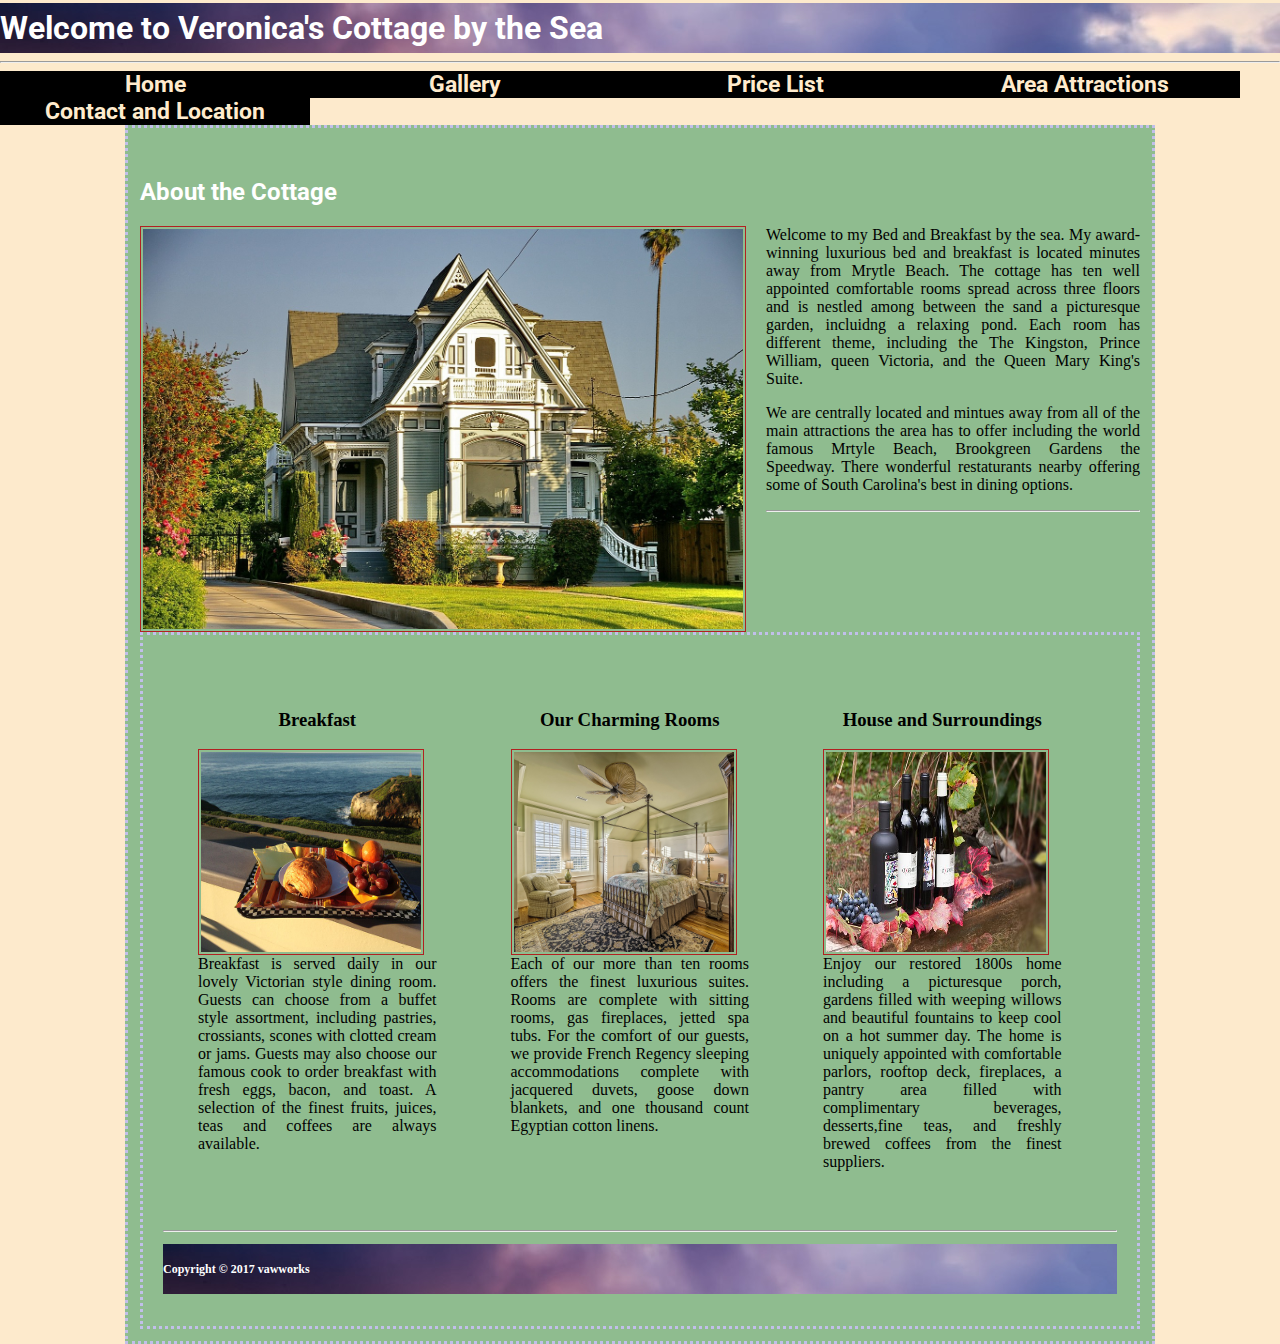
<file: index.html>
<!DOCTYPE html>
<html>
<head>
<link rel="stylesheet" type="text/css" href="css/homepage.css"/>

<link href="https://fonts.googleapis.com/css?family=Roboto" rel="stylesheet">

<!--Veronica Wade's Project Code Individual Project Submission
    Author: Veronica A. Wade
    Submission Date: July 29, 2017
-->

<title>Welcome to Veronica's cottage by the Sea</title>  
 
</head> 

<body> 
    
<div class="container">

<!--The header has an image that spans the height and width of the Header Bar. Navigation Bar.   
-->
    
    <div id="header">
    <h1>Welcome to Veronica's Cottage by the Sea</h1>
    </div>  

    <hr>
    
    <div class="nav">
    <!--Navigation Bar has no bullets and changes the link color when the user hovers to darkseagreen for easier navigation  
    -->
        <ul style="list-style: none;">
        <li><a href="../index.html">Home</a></li> 
        <li><a href="pages/gallery.html">Gallery</a></li> 
        <li><a href="pages/price%20list.html">Price List</a></li> 
        <li><a href="pages/area attractions.html">Area Attractions</a></li> 
        <li><a href="pages/contact and location.html">Contact and Location</a></li> 
        </ul>    
    </div>   


    <div id="container">

    <!--This is the container that holds all of the content and sub-divs for the home page. One main box was imbedded into the Container. Within the Mainbox 3 mini boxes were imbedded and displayed using inline-block to align them vertically
    -->
   
    <br>
     
    
    <h2>About the Cottage</h2> 
        
 <!-- Added img class = "house" in order to add a margin between the cottage house and the text 
-->
        
        
    <div class="mainimage"> 
    <img class="house" src="images/cottage.jpg" alt="cottage" height="400" width="600"/> 
    </div>
        
    <div id="mainsection">
    <p style="text-align: justify">
     Welcome to my Bed and Breakfast by the sea. My award-winning              luxurious bed and breakfast is located minutes away from Mrytle            Beach. The cottage has  ten well appointed comfortable rooms spread        across three floors and is nestled among between the sand a                picturesque garden, incluidng a relaxing pond. Each room has              different theme, including the The Kingston, Prince William, queen        Victoria, and the Queen Mary King's Suite.</p>
     
    <p style="text-align: justify"> We are centrally located and mintues        away from all of the main attractions the area has to offer including      the world famous Mrtyle Beach, Brookgreen Gardens the Speedway. There      wonderful restaturants nearby offering some of South Carolina's best      in dining options.</p> 
    <hr>
    </div> 
     
   <br>
   <br> 
   <br>
   <br>    
          
    <div class="boxes">
        
    <div class="minibox">
    <h3 style="text-align: center"> Breakfast</h3> 
    <img src="images/Breakfast.jpg" alt="bedroom" height="200" width="220"> 
    <div id="breakfast">
    <p style="text-align: justify">
    Breakfast is served daily in our lovely Victorian style dining room.       Guests can choose from a buffet style assortment, including pastries,     crossiants, scones with clotted cream or jams. Guests may also choose     our famous cook to order breakfast with fresh eggs, bacon, and toast.     A selection of the finest fruits, juices, teas and coffees are always     available.</p> 
    </div> 
    </div>    
        
    <div class="minibox">
    <h3 style="text-align: center"> Our Charming Rooms</h3> 
    <img src="images/bedroom1.jpg" alt="bedroom" height="200" width="220"> 
    <div id="accommodations">
    <p style="text-align: justify">
    Each of our more than ten rooms offers the finest luxurious suites.       Rooms are complete with sitting rooms, gas fireplaces, jetted spa         tubs. For the comfort of our guests, we provide French Regency             sleeping accommodations complete with jacquered duvets, goose down         blankets, and one thousand count Egyptian cotton linens.</p> 
    </div> 
    </div>
    
    <div class="minibox">
    <h3 style="text-align: center"> House and Surroundings</h3> 
    <img src="images/grounds3.jpg" alt="grouds" height="200" width="220"> 
    <div id="grounds">
    <p style="text-align: justify">
    Enjoy our restored 1800s home including a picturesque porch, gardens       filled with weeping willows and beautiful fountains to keep cool on a     hot summer day. The home is uniquely appointed with comfortable           parlors, rooftop deck, fireplaces, a pantry area filled with               complimentary beverages, desserts,fine teas, and freshly brewed           coffees from the finest suppliers.</p> 
    </div> 
    </div>
    
    <!--This is the container that holds all of the content related to the footer. The footer uses a background image that spans across the height and width. 
    -->
    
    <hr>    
    <div id= "footer">
       <footer>
       <p>Copyright &copy; 2017 vawworks </p>
       </footer>
    </div>
    </div>     
</body> 
</html>
</file>
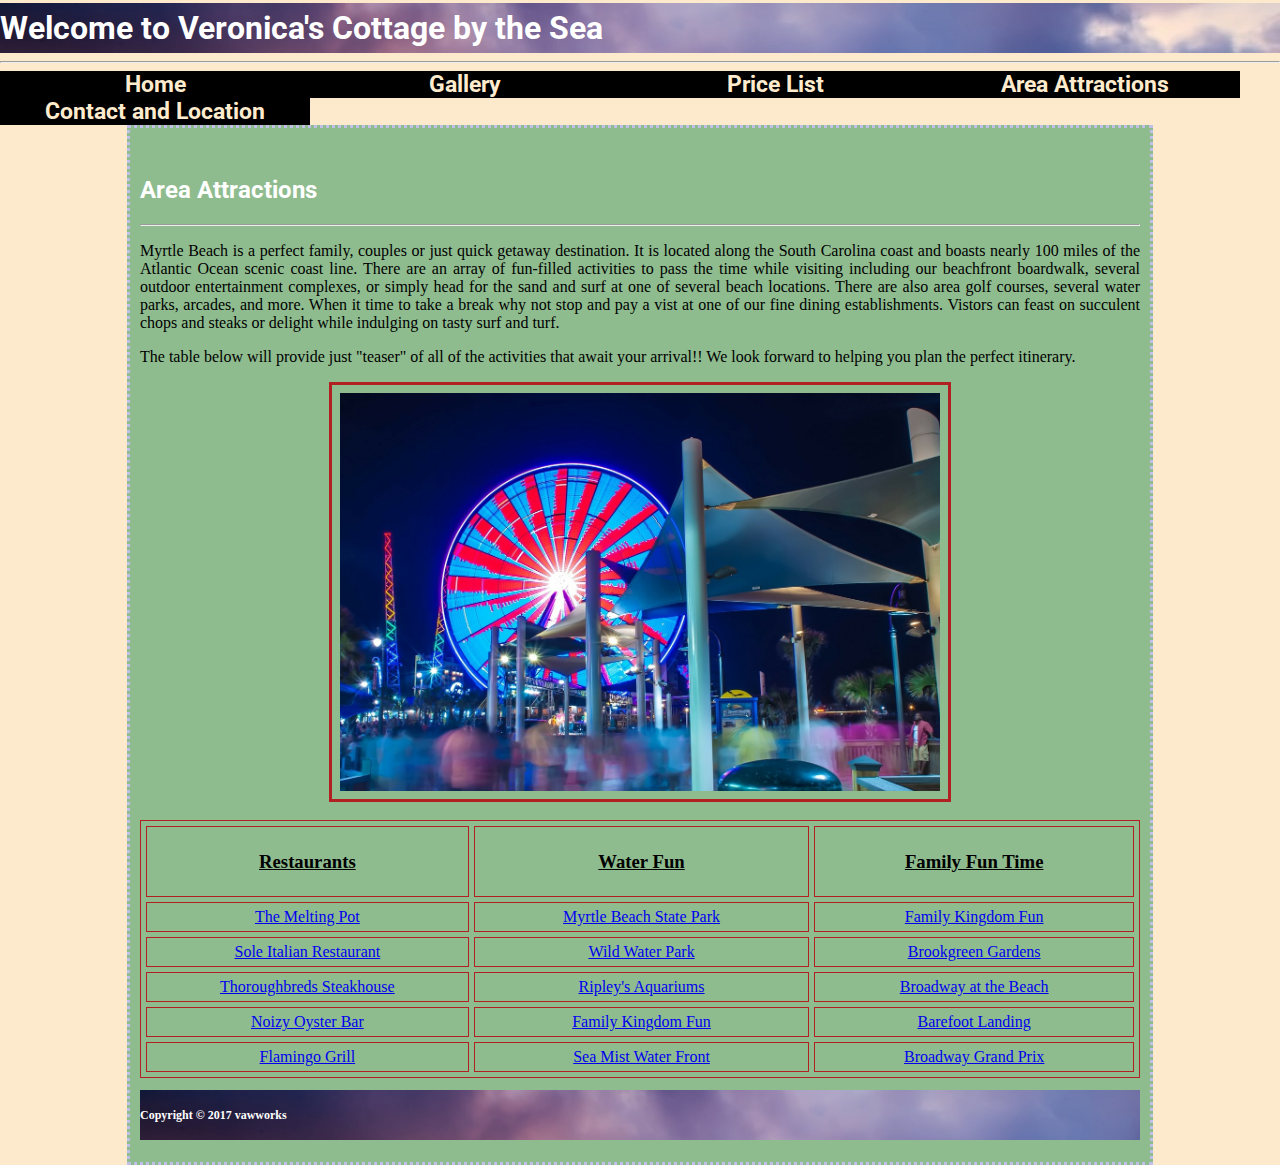
<file: pages/area attractions.html>
<!DOCTYPE html>
<html>
<head>
<link rel="stylesheet" type="text/css" href="../css/area%20attractions.css"/>

<link href="https://fonts.googleapis.com/css?family=Roboto" rel="stylesheet">

<!--Veronica Wade's Project Code Individual Project Submission
    Author: Veronica A. Wade
    Submission Date: July 29, 2017
-->

<title>Welcome to Veronica's cottage by the Sea</title>  

<!--The purpose of this web page is to provide guests with more information about our accommodations and pricing
-->
    
</head> 

<body> 
    
    <div class="container">
    
    <div id="header">
    <h1>Welcome to Veronica's Cottage by the Sea</h1>
    </div>  

    <hr>
    
    <div class="nav">
    <!--Navigation Bar has no bullets and changes the link color when the user hovers to darkseagreen for easier navigation. In order to ensure links worked correctly ../pages/nameoffile.html was used 
    -->
        <ul style="list-style: none;">
        <li><a href="../index.html">Home</a></li>  
        <li><a href="../pages/gallery.html">Gallery</a></li>    
        <li><a href="../pages/price%20list.html">Price List</a></li> 
        <li><a href="../pages/area%20attractions.html">Area Attractions</a></li> 
        <li><a href="../pages/contact and location.html">Contact and Location</a></li> 
        </ul>    
    </div>   

    <div id="container">

    <!--This is the container that holds all of the content and sub-divs for the price list page. Each image enlarges when the user hovers over them and also will open in a new window upon double clicking. 
    -->
   
    <br>
          
    <h2>Area Attractions</h2> 
     
    <hr>
 
    <div class="boxes">
    <div id="minibox">
    <p style="text-align: justify">
        Myrtle Beach is a perfect family, couples or just quick getaway destination. It is located along the South Carolina coast and boasts nearly 100 miles of the Atlantic Ocean scenic coast line. There are an array of fun-filled activities to pass the time while visiting including our beachfront boardwalk, several outdoor entertainment complexes, or simply head for the sand and surf at one of several beach locations. There are also area golf courses, several water parks, arcades, and more. When it time to take a break why not stop and pay a vist at one of our fine dining establishments. Vistors can feast on succulent chops and steaks or delight while indulging on tasty surf and turf.</p> 
    
    <p style="text-align: justify">
    The table below will provide just "teaser" of all of the activities that await your arrival!! We look forward to helping you plan the perfect itinerary.</p>
    <img src="../images/myrtlebeach.jpg" alt="Myrtle Beach" height="auto" width="600"> 
    </div> 
    </div>        
   
   <br>
        
    <!--This section includes a table with clickable links to area restaurants, water, and family attractions in the area. 
    --> 
        
   <table class="attractions" border="1" cellspacing="5" cellpadding="5"   style="width:100%">
    <tr>
    <th width=33%><h3><u>Restaurants</u></h3></th>
    <th><h3><u>Water Fun</u></h3></th>
    <th><h3><u>Family Fun Time</u></h3></th>  
    </tr>
       
    <tr>
    <td><a href="https://www.meltingpot.com/myrtle-beach-sc//">The Melting Pot</a></td>
    <td><a href="http://southcarolinaparks.com/myrtlebeach/introduction.aspx">Myrtle Beach State Park</a></td> 
    <td><a href="https://www.familykingdomfun.com/">Family Kingdom Fun</a></td> 
    </tr>
    
    <tr>
    <td><a href="https://www.soleitalianrestaurant.com/">Sole Italian Restaurant</a></td>
    <td><a href="http://www.wild-water.com/">Wild Water Park</a></td>    
    <td><a href="http://www.brookgreen.org//">Brookgreen Gardens</a></td> 
    </tr>
    
    <tr>
    <td><a href="http://thoroughbredsrestaurant.com/">Thoroughbreds Steakhouse</a></td>
    <td><a href="https://www.ripleyaquariums.com/myrtlebeach/">Ripley's Aquariums</a></td>    
    <td><a href="http://www.broadwayatthebeach.com/">Broadway at the Beach</a></td>      
    </tr>

    <tr>
    <td><a href="http://www.noizyoysterbar.com//">Noizy Oyster Bar</a></td>
    <td><a href="https://www.familykingdomfun.com/water-park/?rf=splasheswaterpark">Family Kingdom Fun</a></td>
    <td><a href="http://www.bflanding.com/">Barefoot Landing</a></td>
    </tr>
    
    <tr>
    <td><a href="http://flamingogrill.com//">Flamingo Grill</a></td>  
    <td><a href="http://www.myrtlebeachseamist.com/resort-attractions/on-the-water/seamist-waterpark.aspx">Sea Mist Water Front</a></td>
    <td><a href="http://broadwaygrandprix.com/">Broadway Grand Prix</a></td>
    </tr>     
    
    </table>  
    
     <!--This is the container that holds all of the content related to the footer. The footer uses a background image that spans across the height and width. 
    -->
        
    <div id= "footer">
       <footer>
       <p>Copyright &copy; 2017 vawworks </p>
       </footer>
    </div>
</body> 
</html>
</file>
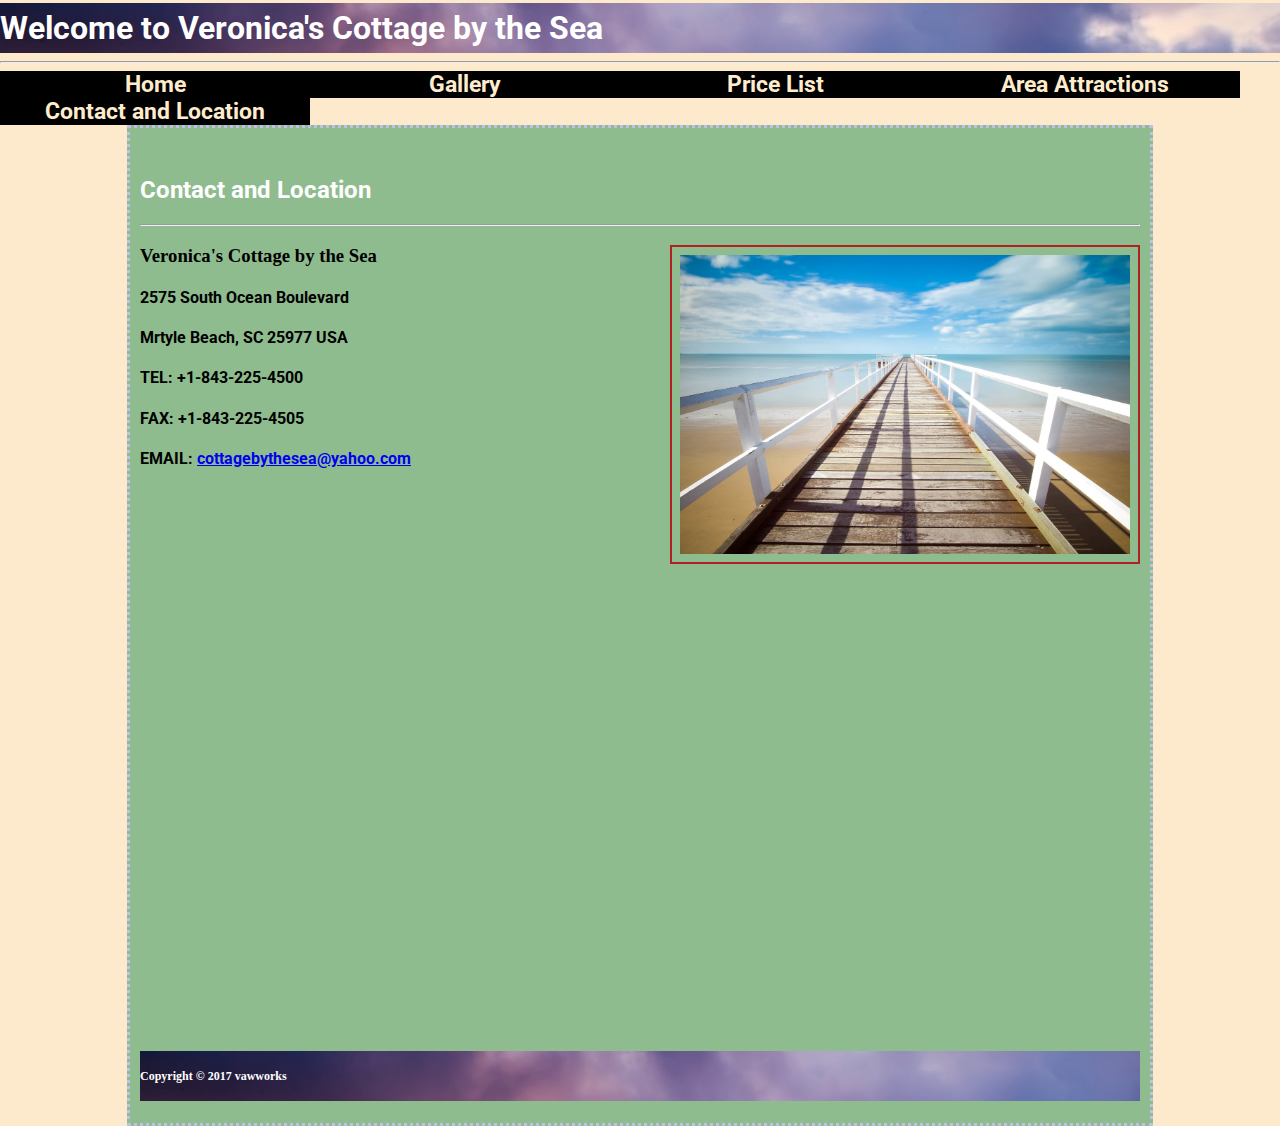
<file: pages/contact and location.html>
<!DOCTYPE html>
<html>
<head>
<link rel="stylesheet" type="text/css" href="../css/contact%20and%20location.css"/>

<link href="https://fonts.googleapis.com/css?family=Roboto" rel="stylesheet">

<!--Veronica Wade's Project Code Individual Project Submission
    Author: Veronica A. Wade
    Submission Date: July 29, 2017
-->

<title>Welcome to Veronica's cottage by the Sea</title>  

<!--The purpose of this web page is to provide guests with more information about our accommodations and pricing
-->
    
</head> 

<body> 
    
<div class="container">
    
    <div id="header">
    <h1>Welcome to Veronica's Cottage by the Sea</h1>
    </div>  

    <hr>
    
    <div class="nav">
    <!--Navigation Bar has no bullets and changes the link color when the user hovers to darkseagreen for easier navigation. In order to ensure links worked correctly ../pages/nameoffile.html was used 
    -->
        <ul style="list-style: none;">
        <li><a href="../index.html">Home</a></li>  
        <li><a href="../pages/gallery.html">Gallery</a></li>    
        <li><a href="../pages/price%20list.html">Price List</a></li> 
        <li><a href="../pages/area%20attractions.html">Area Attractions</a></li> 
        <li><a href="../pages/contact%20and%20location.html">Contact and Location</a></li> 
        </ul>    
    </div>   


    <div id="container">

    <!--This is the container that holds all of the content and sub-divs for the price list page. Each image enlarges when the user hovers over them and also will open in a new window upon double clicking. 
    -->
   
    <br>
        
        
    <h2>Contact and Location</h2> 
     
    <hr>
    
        
    <div class="contact">   
        
    <img src="../images/beach6.jpg" alt="Mrtyle Beach" height="auto" width="450"/>
        <p><h3>Veronica's Cottage by the Sea</h3>
           <h4>2575 South Ocean Boulevard</h4>
           <h4>Mrtyle Beach, SC 25977 USA</h4>
           <h4>TEL: +1-843-225-4500</h4>
           <h4>FAX: +1-843-225-4505</h4>
           <h4>EMAIL: <a href="cottagebythesea@yahoo.com">cottagebythesea@yahoo.com</a></h4>
     </div>   
     
     <br>
    
     
     <div class="map">   
     <iframe src="https://www.google.com/maps/embed?pb=!1m16!1m12!1m3!1d75102.63166164921!2d-78.96011191545941!3d33.70639335731148!2m3!1f0!2f0!3f0!3m2!1i1024!2i768!4f13.1!2m1!1sattractions+near+Myrtle+Beach%2C+SC!5e0!3m2!1sen!2sus!4v1501312241854" width="600" height="450" frameborder="0" style="border:0" allowfullscreen></iframe>
     </div>       
                 
    <!--This is the container that holds all of the content related to the footer. The footer uses a background image that spans across the height and width. 
    -->
           
    <div id="footer">
       <footer>
       <p>Copyright &copy; 2017 vawworks </p>
       </footer>
    </div>
        
    </div>
    </div>
</body> 
</html>
</file>
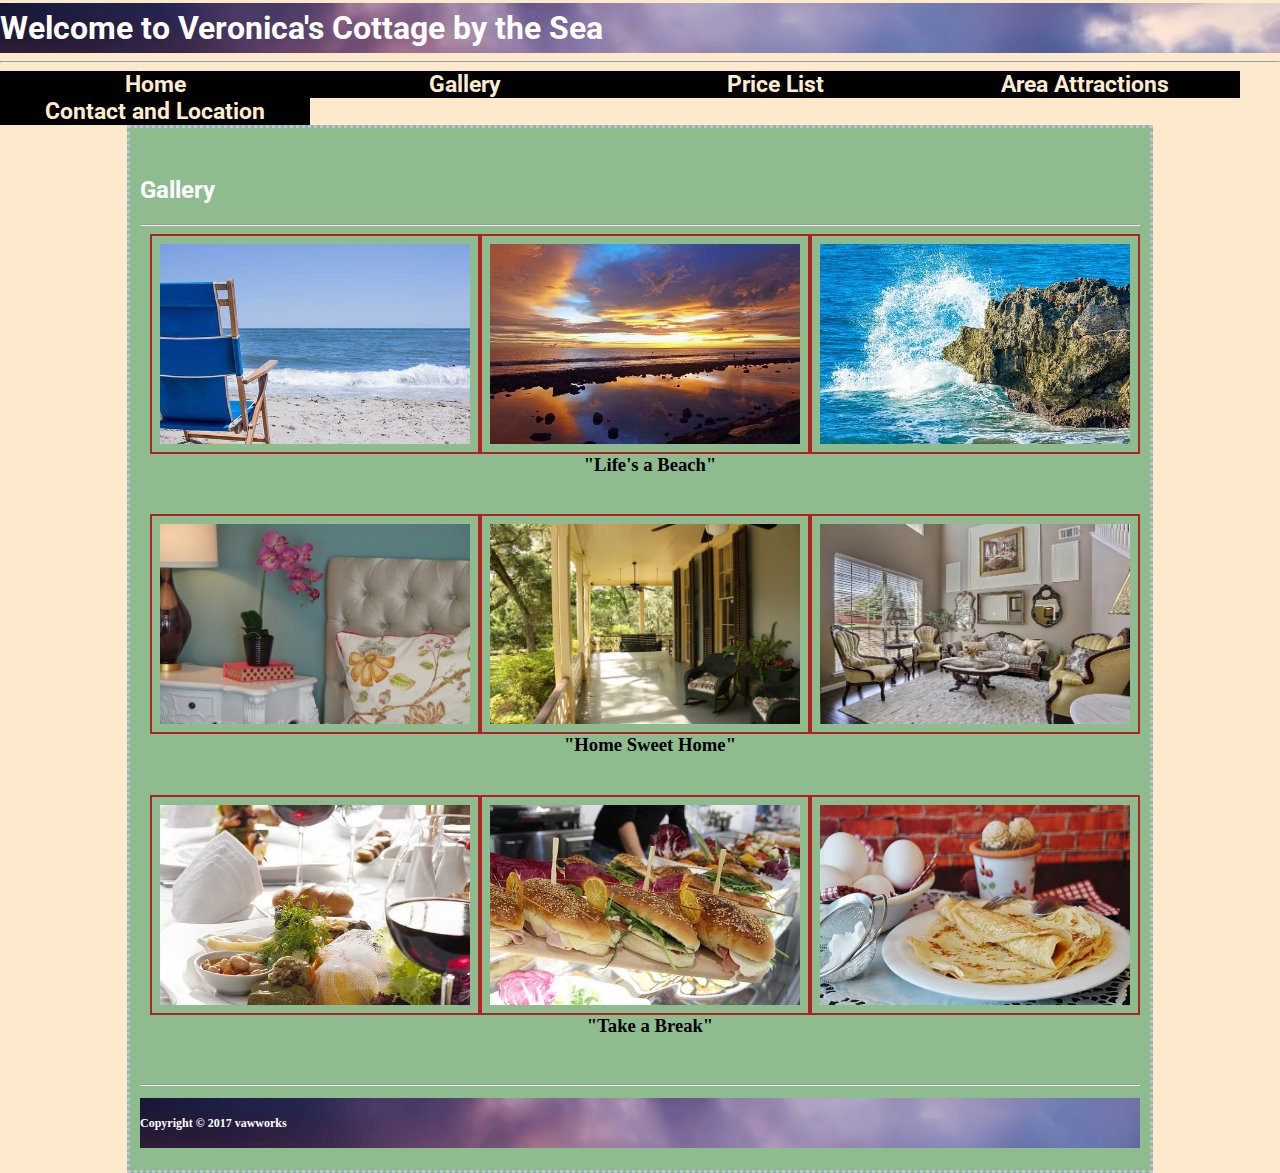
<file: pages/gallery.html>
<!DOCTYPE html>
<html>
<head>
<link rel="stylesheet" type="text/css" href="../css/gallery.css"/>

<link href="https://fonts.googleapis.com/css?family=Roboto" rel="stylesheet">

<!--Veronica Wade's Project Code Individual Project Submission
    Author: Veronica A. Wade
    Submission Date: July 29, 2017
-->

<title>Welcome to Veronica's cottage by the Sea</title>  
 
</head> 

<body> 
    
<div class="container">
    
    <div id="header">
    <h1>Welcome to Veronica's Cottage by the Sea</h1>
    </div>  

    <hr>
    
    <div class="nav">
   <!--Navigation Bar has no bullets and changes the link color when the user hovers to darkseagreen for easier navigation. In order to ensure links worked correctly ../pages/nameoffile.html was used 
    -->
        <ul style="list-style: none;">
        <li><a href="../index.html">Home</a></li>  
        <li><a href="../pages/gallery.html">Gallery</a></li>    
        <li><a href="../pages/price%20list.html">Price List</a></li> 
        <li><a href="area attractions.html">Area Attractions</a></li> 
        <li><a href="contact and location.html">Contact and Location</a></li> 
        </ul>    
    </div>   


    <div id="container">

    <!--This is the container that holds all of the content and sub-divs for the gallery page. Each image enlarges when the user hovers over them and also will open in a new window upon double clicking. 
    -->
   
    <br>
     
    
    <h2>Gallery</h2> 
     
    <hr>
  
    <div class="picbig">
    
    <a target="_blank" href="../images/beach5.jpg">
    <img src="../images/beach5.jpg" alt="beach1" height="200" width="310"/>
    </a>
        
    <a target="_blank" href="../images/beach3.jpg">    
    <img src="../images/beach3.jpg" alt="beach4" height="200" width="310"/>
    </a>
    
    <a target="_blank" href="../images/beach4.jpg"> 
    <img src="../images/beach4.jpg" alt="beach3" height="200" width="310"/>
    </a>   
        
    <div class="beach">   
    <p><b>"Life's a Beach"</b></p>
    </div>
    </div>
    
        
    <div class="picbig"> 
    <a target="_blank" href="../images/living%20room2.jpg">
    <img src="../images/living%20room2.jpg" alt="living room" height="200" width="310"/>
    </a>
        
    <a target="_blank" href="../images/porch-186402_1280.jpg">    
    <img src="../images/porch-186402_1280.jpg" alt="porch" height="200" width="310"/>
    </a>    
    
    <a target="_blank" href="../images/bedroom%202.jpg">
    <img src="../images/bedroom%202.jpg" alt="bedroom2" height="200" width="310"/>
    </a>       
        
    <div class="beach">   
    <p><b>"Home Sweet Home"</b></p>
    </div>
    </div>
    
    <div class="picbig">
    <a target="_blank" href="../images/breakfast1.jpg">    
    <img src="../images/breakfast1.jpg" alt="breakfast" height="200" width="310"/>
    </a>
        
    <a target="_blank" href="../images/lunch1.jpg"> 
    <img src="../images/lunch1.jpg" alt="lunch" height="200" width="310"/>
    </a>
        
        
    <a target="_blank" href="../images/wine1.jpg">  
    <img src="../images/wine1.jpg" alt="wine" height="200" width="310"/>
    </a>
        
    <div class="beach">   
    <p><b>"Take a Break"</b></p>
    </div>

 <!--This is the container that holds all of the content related to the footer. The footer uses a background image that spans across the height and width. 
    -->
  <hr>      
     <div id= "footer">
       <footer>
       <p>Copyright &copy; 2017 vawworks </p>
       </footer>
    </div>
    </div>     
</body> 
</html>
</file>
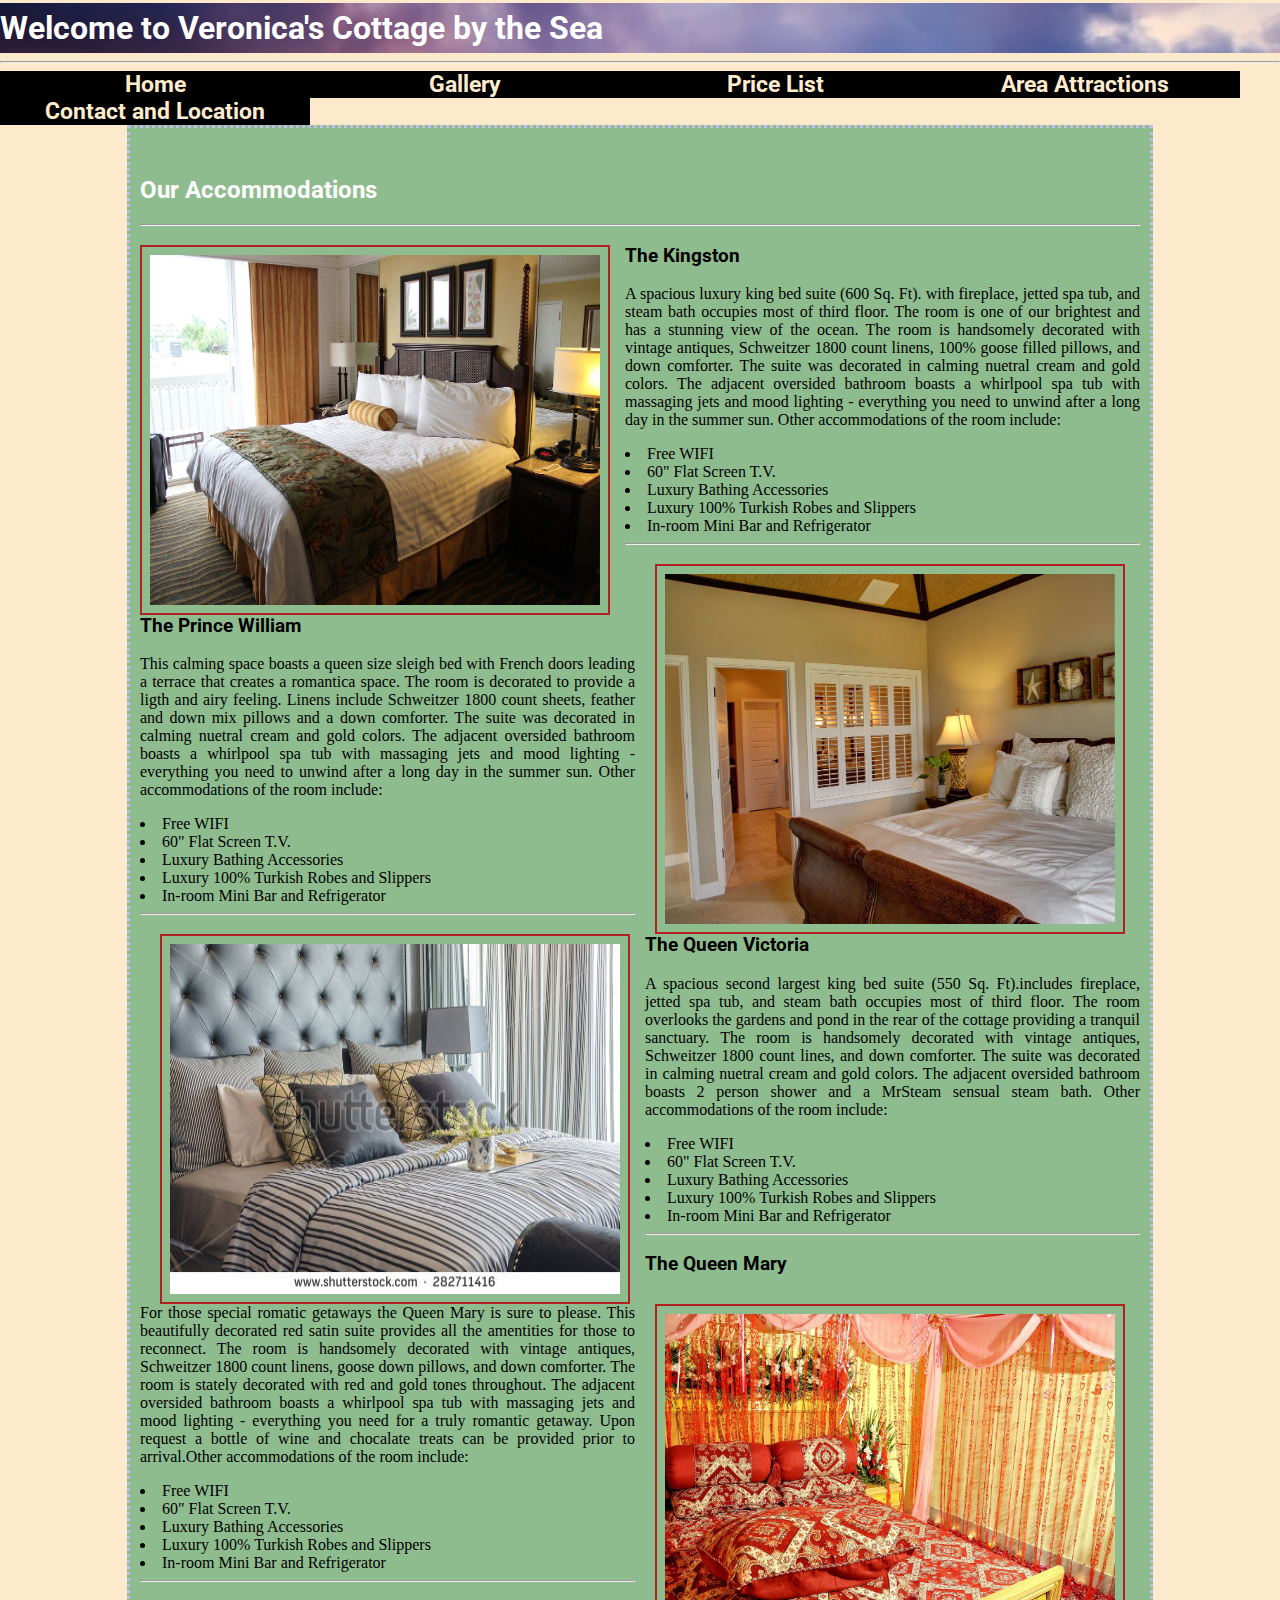
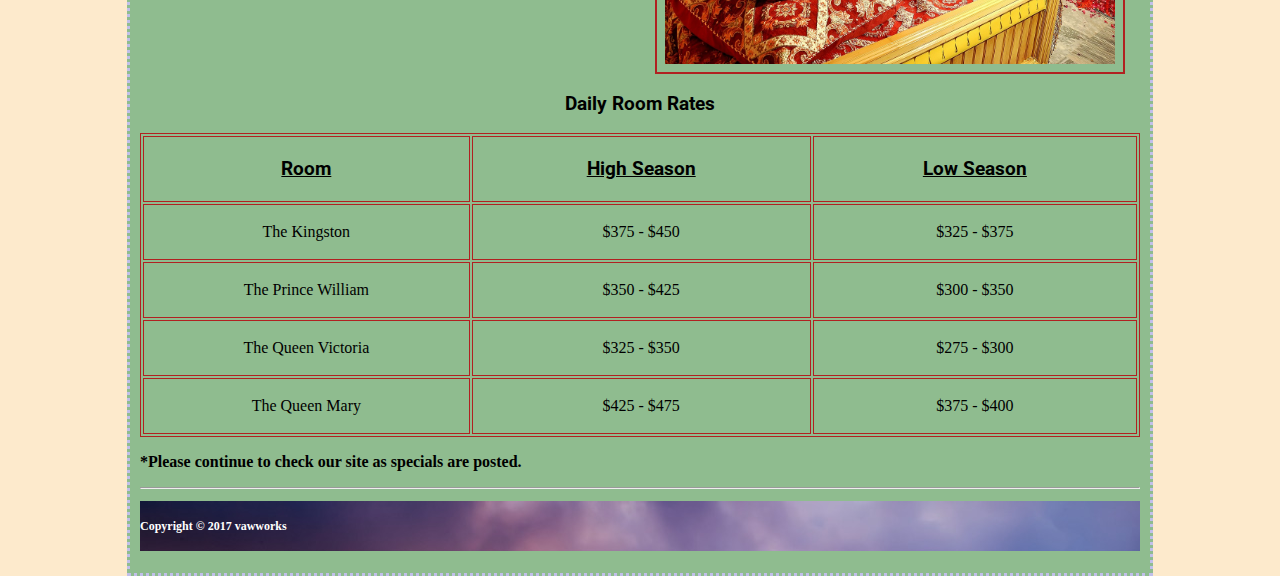
<file: pages/price list.html>
<!DOCTYPE html>
<html>
<head>
<link rel="stylesheet" type="text/css" href="../css/price%20list.css"/>

<link href="https://fonts.googleapis.com/css?family=Roboto" rel="stylesheet">

<!--Veronica Wade's Project Code Individual Project Submission
    Author: Veronica A. Wade
    Submission Date: July 29, 2017
-->

<title>Welcome to Veronica's cottage by the Sea</title>  

<!--The purpose of this web page is to provide guests with more information about our accommodations and pricing
-->
    
</head> 

<body> 
    
<div class="container">
    
    <div id="header">
    <h1>Welcome to Veronica's Cottage by the Sea</h1>
    </div>  

    <hr>
    
    <div class="nav">
    <!--Navigation Bar has no bullets and changes the link color when the user hovers to darkseagreen for easier navigation. In order to ensure links worked correctly ../pages/nameoffile.html was used 
    -->
        <ul style="list-style: none;">
        <li><a href="../index.html">Home</a></li>  
        <li><a href="../pages/gallery.html">Gallery</a></li>    
        <li><a href="../pages/price%20list.html">Price List</a></li> 
        <li><a href="area attractions.html">Area Attractions</a></li> 
        <li><a href="contact and location.html">Contact and Location</a></li> 
        </ul>    
    </div>   


    <div id="container">

    <!--This is the container that holds all of the content and sub-divs for the price list page. Each image enlarges when the user hovers over them and also will open in a new window upon double clicking. 
    -->
   
    <br>
        
        
    <h2>Our Accommodations</h2> 
     
    <hr>
  
   
    <div class="prince">   
    
    
    <a target="_blank" href="../images/bedroom7.jpg">
    <img src="../images/bedroom7.jpg" alt="Prince Suite" height="350" width="450" style="float:left" clear="both" margin-right="15px"/>
    </a>
        
        <h3>The Kingston</h3>
        <p style="text-align: justify">
    
        A spacious luxury king bed suite (600 Sq. Ft). with fireplace, jetted spa tub, and steam bath occupies most of third floor. The room is one of our brightest and has a stunning view of the ocean. The room is handsomely decorated with vintage antiques, Schweitzer 1800 count linens, 100% goose filled pillows, and down comforter. The suite was decorated in calming nuetral cream and gold colors. The adjacent oversided bathroom boasts a whirlpool spa tub with massaging jets and mood lighting - everything you need to unwind after a long day in the summer sun. Other accommodations of the room include:
        
         <ul style="list-style-type:disc">
         <li>Free WIFI</li>
         <li>60" Flat Screen T.V.</li>
         <li>Luxury Bathing Accessories</li>
         <li>Luxury 100% Turkish Robes and Slippers</li> 
         <li>In-room Mini Bar and Refrigerator</li>
         </ul> 
    
    </div>
        
  <hr>      
        
        
    <div class="william">   
        
    <a target="_blank" href="../images/bedroom8.jpg">
    <img class="house"src="../images/bedroom8.jpg" alt="Prince Suite" height="350" width="450"/>
    </a>
        
        <h3>The Prince William</h3>
        <p style="text-align: justify">
            
        This calming space boasts a queen size sleigh bed with French doors leading a terrace that creates a romantica space. The room is decorated to provide a ligth and airy feeling. Linens include Schweitzer 1800 count sheets, feather and down mix pillows and a down comforter. The suite was decorated in calming nuetral cream and gold colors. The adjacent oversided bathroom boasts a whirlpool spa tub with massaging jets and mood lighting - everything you need to unwind after a long day in the summer sun. Other accommodations of the room include:
        
         <ul style="list-style-type:disc">
         <li>Free WIFI</li>
         <li>60" Flat Screen T.V.</li>
         <li>Luxury Bathing Accessories</li>
         <li>Luxury 100% Turkish Robes and Slippers</li> 
         <li>In-room Mini Bar and Refrigerator</li>
         </ul>  
        
     </div>
        
<hr>      
        
        
    <div class="victoria">   
    
     
    <a target="_blank" href="../images/bedroom6.jpg">
    <img class="house" img src="../images/bedroom6.jpg" alt="Prince Suite" height="350" width="450" style="float: left;" clear="both"/>
    </a>
        <h3>The Queen Victoria</h3>
        <p style="text-align: justify">
    
        A spacious second largest king bed suite (550 Sq. Ft).includes fireplace, jetted spa tub, and steam bath occupies most of third floor. The room overlooks the gardens and pond in the rear of the cottage providing a tranquil sanctuary. The room is handsomely decorated with vintage antiques, Schweitzer 1800 count lines, and down comforter. The suite was decorated in calming nuetral cream and gold colors. The adjacent oversided bathroom boasts 2 person shower and a MrSteam sensual steam bath. Other accommodations of the room include:
        
         <ul style="list-style-type:disc">
         <li>Free WIFI</li>
         <li>60" Flat Screen T.V.</li>
         <li>Luxury Bathing Accessories</li>
         <li>Luxury 100% Turkish Robes and Slippers</li> 
         <li>In-room Mini Bar and Refrigerator</li>
         </ul>  
    </div>  
        
        
    <hr>      
        
        
    <div class="mary">   
    
     
    <a target="_blank" href="../images/bedroom4.jpg">
    <img class="house" src="../images/bedroom4.jpg" alt="Prince Suite" height="350" width="450"/>
    </a>
        
        <h3>The Queen Mary</h3>
        <p style="text-align: justify">
    
            For those special romatic getaways the Queen Mary is sure to please. This beautifully decorated red satin suite provides all the amentities for those to reconnect. The room is handsomely decorated with vintage antiques, Schweitzer 1800 count linens, goose down pillows, and down comforter. The room is stately decorated with red and gold tones throughout. 
            The adjacent oversided bathroom boasts a whirlpool spa tub with massaging jets and mood lighting - everything you need for a truly romantic getaway. Upon request a bottle of wine and chocalate treats can be provided prior to arrival.Other accommodations of the room include:
        
         <ul style="list-style-type:disc">
         <li>Free WIFI</li>
         <li>60" Flat Screen T.V.</li>
         <li>Luxury Bathing Accessories</li>
         <li>Luxury 100% Turkish Robes and Slippers</li> 
         <li>In-room Mini Bar and Refrigerator</li>
         </ul>  
     </div>  

   <hr>
  
        
        
  <table class="attractions" border="1" cellspacing="2" cellpadding="2"   style="width:100%">
    
    <caption><h3>Daily Room Rates</h3></caption>  
    <tr>
    <th width=33%><h3><u>Room</u></h3></th>
    <th><h3><u>High Season</u></h3></th>
    <th><h3><u>Low Season</u></h3></th>  
    </tr>
       
    <tr>
    <td><p>The Kingston</p></td>
    <td><p>$375 - $450 </p></td>
    <td><p>$325 - $375</p></td>
    </tr>
    
    <tr>
    <td><p>The Prince William</p></td>
    <td><p>$350 - $425 </p></td>
    <td><p>$300 - $350</p></td>
    </tr>  
      
    <tr>
    <td><p>The Queen Victoria</p></td>
    <td><p>$325 - $350 </p></td>
    <td><p>$275 - $300</p></td>
    </tr>    
      
    <tr>
    <td><p>The Queen Mary</p></td>
    <td><p>$425 - $475 </p></td>
    <td><p>$375 - $400</p></td>
    </tr>    
    </table>        
   <b> 
   <p>*Please continue to check our site as specials are posted.</p>
   
    <hr>  
             
    <!--This is the container that holds all of the content related to the footer. The footer uses a background image that spans across the height and width. 
    -->
        
    <div id="footer">
       <footer>
       <p>Copyright &copy; 2017 vawworks </p>
       </footer>
    </div>
</body> 
</html>
</file>
<file: css/homepage.css>
/* 

Veronica Wade's Project Code Individual Project Submission
Author: Veronica A. Wade
Submission Date: July 29, 2017

Key features of this CSS page includes:

-background picture used for both the header and footer that spans the entire bar

-navigation bar will change color when user hovers

-pictures have a hover feature that will enlarge and upon double click the picture will open in a separate window; image is enlarged

-code for images that are floating right have been included in the html file; code for images that are floating left are included in this css file 

-red border was appled to all images - img 

-added img class="house" in order to create a margin betwen the cottage house and the text
*/

body {
    width: 100%;
    margin: auto;
    background-color:#fdeacc;
      }       

h1 {
   color: white;
   font-family: 'Roboto', sans-serif;
   font size; 36pt;  
   font-weight: bold; 
   font-weight: italic;
   background-color: #c1bfea;
   line-height: 50px;
   margin-bottom: auto;
   margin-top: 3px;
   background-image: url(../images/background.jpg);
   background-size: cover;
      } 

header {
    float: center;
    width: auto;
    height: 300px;
    color: white;
    font-weight: bold;
    }

ul {
    list-style-type: none;
    margin: 0;
    padding: 0;
    width: auto;
    }

li a {
    float: left; 
    width: 310px;
    color: blanchedalmond;
    font-size: 17pt;
    font-weight: bold;
    font-family: 'Roboto', sans-serif;
    text-align: center;
    text-decoration: none;
    background-color: black;
    height: auto;
    
     }

li a:hover {
    background-color: darkseagreen;
    color: white;
    } 

#container {
    clear: both;
    height: auto;
    width: 1000px;
    margin-left: auto;
    margin-right: auto;
    background-color: darkseagreen;
    padding: 12px 12px;
    border: dotted;
    border-color: #c1bfea;
    font-family:cursive;
    }

h2 {
   color: white;
   font-family: 'Roboto', sans-serif;
   font size; 16pt;
    }

.house{
    margin-right: 20px;
    }

img {
    float: left;
    padding: 2px 2px 2px 2px;
    border-color: rgb(177, 33, 33);
    border-width: 1.5px;
    border-style: solid;
      }

.mainisection {
    padding: 2px 2px 2px 2px;
}


.boxes{
    padding: 20px;
    clear: both;
    border-width: 2px;
    border: dotted;
    border-color: #c1bfea;
    vertical-align: middle;
    } 

.minibox {
    display: inline-block;
    width: 25%;
    padding: 35px; 
    font-family: cursive;
    vertical-align: top;
    }


#footer {
   clear: both;
   background-color: #c1bfea;
   line-height: 50px;
   font-size: 9pt;
   color: white;
   font-weight: bold;
   background-image: url(../images/background.jpg);
   background-repeat: no-repeat;
   }
</file>
<file: css/gallery.css>
/* 

Veronica Wade's Project Code Individual Project Submission
Author: Veronica A. Wade
Submission Date: July 29, 2017

Key features of this CSS page includes:

-background picture used for both the header and footer that spans the entire bar

-navigation bar will change color when user hovers

-pictures have a hover feature that will enlarge and upon double click the picture will open in a separate window; image is enlarged

-beach container and corresponding css code allows the images to sit next to each other in a vertical row as well as the text to be centered directly under the three images in each row 

-red border was appled to all images

*/

body {
    width: 100%;
    margin: auto;
    background-color:#fdeacc;
      }       

h1 {
   color: white;
   font-family: 'Roboto', sans-serif;
   font size; 36pt;  
   font-weight: bold; 
   font-weight: italic;
   background-color: #c1bfea;
   line-height: 50px;
   margin-bottom: auto;
   margin-top: 3px;
   background-image: url(../images/background.jpg);
   background-size: cover;
    } 

header {
    float: center;
    width: auto;
    height: 300px;
    color: white;
    font-weight: bold;
    }

ul {
    list-style-type: none;
    margin: 0;
    padding: 0;
    width: auto;
    }

li a {
    float: left; 
    width: 310px;
    color: blanchedalmond;
    font-size: 17pt;
    font-weight: bold;
    font-family: 'Roboto', sans-serif;
    text-align: center;
    text-decoration: none;
    background-color: black;
    height: auto;
    
     }

li a:hover {
    background-color: darkseagreen;
    color: white;
    } 

#container {
    clear: both;
    height: auto;
    width: 1000px;
    margin-left: auto;
    margin-right: auto;
    background-color: darkseagreen;
    padding: 10px 10px;
    border: dotted;
    border-color: #c1bfea;
    font-family:cursive;
    
    }

h2 {
   color: white;
   font-family: 'Roboto', sans-serif;
   font size; 16pt;
    }

img {
    float: right;
    padding: 8px;
    border-color: rgb(177, 33, 33);
    border-width: 2px;
    border-style: solid;
     }

img:hover {
    width: 600px;
    height: 400px;
    }

.beach {
    width: 990px;
    text-align: center; 
    vertical-align: middle;
    font-family: cursive;
    font-size: 14pt;
    padding: 20px 15px;
    }  

.boxes{
    padding: 20px;
    clear: both;
    border: dotted;
    border-color: #c1bfea;
    vertical-align: middle;
    } 

.minibox {
    display: inline-block;
    width: 25%;
    padding: 35px; 
    font-family: cursive;
    vertical-align: top;
    }


#footer {
   clear: both;
   background-color: #c1bfea;
   line-height: 50px;
   font-size: 9pt;
   color: white;
   font-weight: bold;
   background-image: url(../images/background.jpg);
   background-repeat: no-repeat;
   }
</file>
